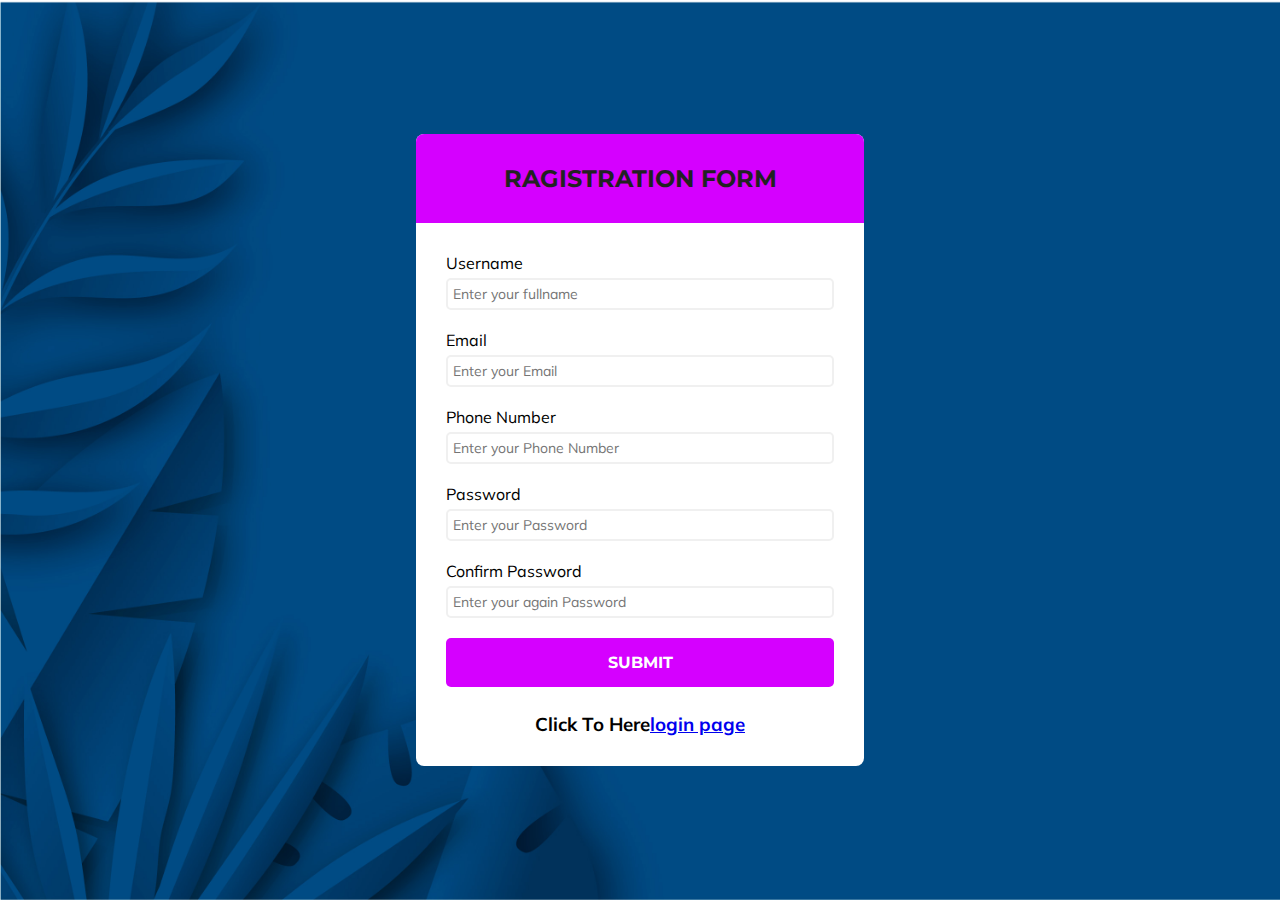
<file: index.html>
<!DOCTYPE html>
<html lang="en">
<head>
    <meta charset="UTF-8">
    <meta name="viewport" content="width=device-width, initial-scale=1.0">
    <title>Ragistration Form</title>
    <link rel="stylesheet" href="https://cdnjs.cloudflare.com/ajax/libs/font-awesome/5.10.1/css/all.min.css">
    <link rel="stylesheet" href="style.css">
    
</head>
<body>
   
     <div class="container">
        <div class="header">
            <h2>RAGISTRATION FORM</h2>
        </div>
          <form class="form" id="form">
            <div class="form-control">
                <label>Username</label>
                <input type="text" name="" id="username" placeholder="Enter your fullname" autocomplete="off">
                <i class="fas fa-check-circle"></i>
                <i class="fas fa-exclamation-circle"></i>
                <small>Error Msg</small>

            </div>
            <div class="form-control">
                <label>Email</label>
                <input type="Email" name="" id="email" placeholder="Enter your Email" autocomplete="off">
                <i class="fas fa-check-circle"></i>
                <i class="fas fa-exclamation-circle"></i>
                <small>Error Msg</small>

            </div>
            <div class="form-control">
                <label>Phone Number</label>
                <input type="number" name="" id="phone" placeholder="Enter your Phone Number" autocomplete="off">
                <i class="fas fa-check-circle"></i>
                <i class="fas fa-exclamation-circle"></i>
                <small>Error Msg</small>

            </div>
            <div class="form-control">
                <label>Password</label>
                <input type="text" name="" id="password" placeholder="Enter your Password" autocomplete="off">
                <i class="fas fa-check-circle"></i>
                <i class="fas fa-exclamation-circle"></i>
                <small>Error Msg</small>

            </div>
            <div class="form-control">
                <label>Confirm Password</label>
                <input type="text" name="" id="cpassword" placeholder="Enter your again Password" autocomplete="off">
                <i class="fas fa-check-circle"></i>
                <i class="fas fa-exclamation-circle"></i>
                <small>Error Msg</small>

            </div>

            <input type="submit" value="submit" class="btn" name="">
            <h3>Click To Here<a href="login.html">login page</a></h3>
          </form>
                
     </div>

     

    <script type="text/javascript">

        const form = document.getElementById('form');
        const username = document.getElementById('username');
        const email = document.getElementById('email');
        const phone = document.getElementById('phone');
        const password = document.getElementById('password');
        const cpassword = document.getElementById('cpassword');

        form.addEventListener('submit', (event)=>{
            event.preventDefault();
            validate();
        })

        const validate=()=>{
        const usernameVal = username.value.trim();
        const emailVal = email.value.trim();
        const phoneVal = phone.value.trim();
        const passwordVal = password.value.trim();
        const cpasswordVal = cpassword.value.trim();


        console.log("usernameVal", usernameVal);
        console.log("emailVal", emailVal);
        console.log("phoneVal", phoneVal);
        console.log("passwordVal", passwordVal);
        console.log("cpasswordVal", cpasswordVal);

        //validation username
        if(usernameVal === "") {
                setErrorMsg(username,'username cannot be blank');
        }else if(usernameVal.length <=2 ) {
                setErrorMsg(username,'username min 3 char');
        }else{
            setSuccessMsg(username);
        }
         
        //validation email
        if(emailVal === "") {
                setErrorMsg(email,'please valid email');
        }else{
            setSuccessMsg(email);
        }

        //validation phone

        if(phoneVal === "") {
                setErrorMsg(phone,'phone cannot be blank');
        }else if(phoneVal.length !=10 ) {
                setErrorMsg(phone,'phone min 10 char');
        }else{
            setSuccessMsg(phone);
        }

        // validation password 
        if(passwordVal === "") {
                setErrorMsg(password,'password cannot be blank');
        }else if(passwordVal.length <=5 ) {
                setErrorMsg(password,'password min 6 char');
        }else{
            setSuccessMsg(password);
        }

        // validation cpassword 
        if(cpasswordVal === "") {
                setErrorMsg(cpassword,' confirm password cannot be blank');
        }else if(passwordVal != cpasswordVal) {
                setErrorMsg(cpassword,"password cannot match");
        }else{
            setSuccessMsg(cpassword);
        }

        function setErrorMsg(input, errormsgs){
            const formControl = input.parentElement;
            console.log();
            const small = formControl.querySelectorAll('small');
            formControl.className="form-control error";
            small.innerText = errormsgs;
        }

        function setSuccessMsg(input){
            const formControl = input.parentElement;
            const small = formControl.querySelectorAll('small');
            formControl.className="form-control success";
            small.innerText = "";
        }

        let user_records=new Array();
        user_records=JSON.parse(localStorage.getItem("users"))?JSON.parse(localStorage.getItem("users")):[]
        if(user_records.some((v)=>{return v.email === emailVal}))
        {
            alert("Duplicate value not Allowed");
        }
        else{

            user_records.push({
            "username":usernameVal,
            "email":emailVal,
            "phone":phoneVal,
            "password":passwordVal,
            "cpassword":cpasswordVal
        })

        localStorage.setItem("users",JSON.stringify(user_records));
        

        }
       
   

       
    }
    </script>
      


</body>
</html>
</file>
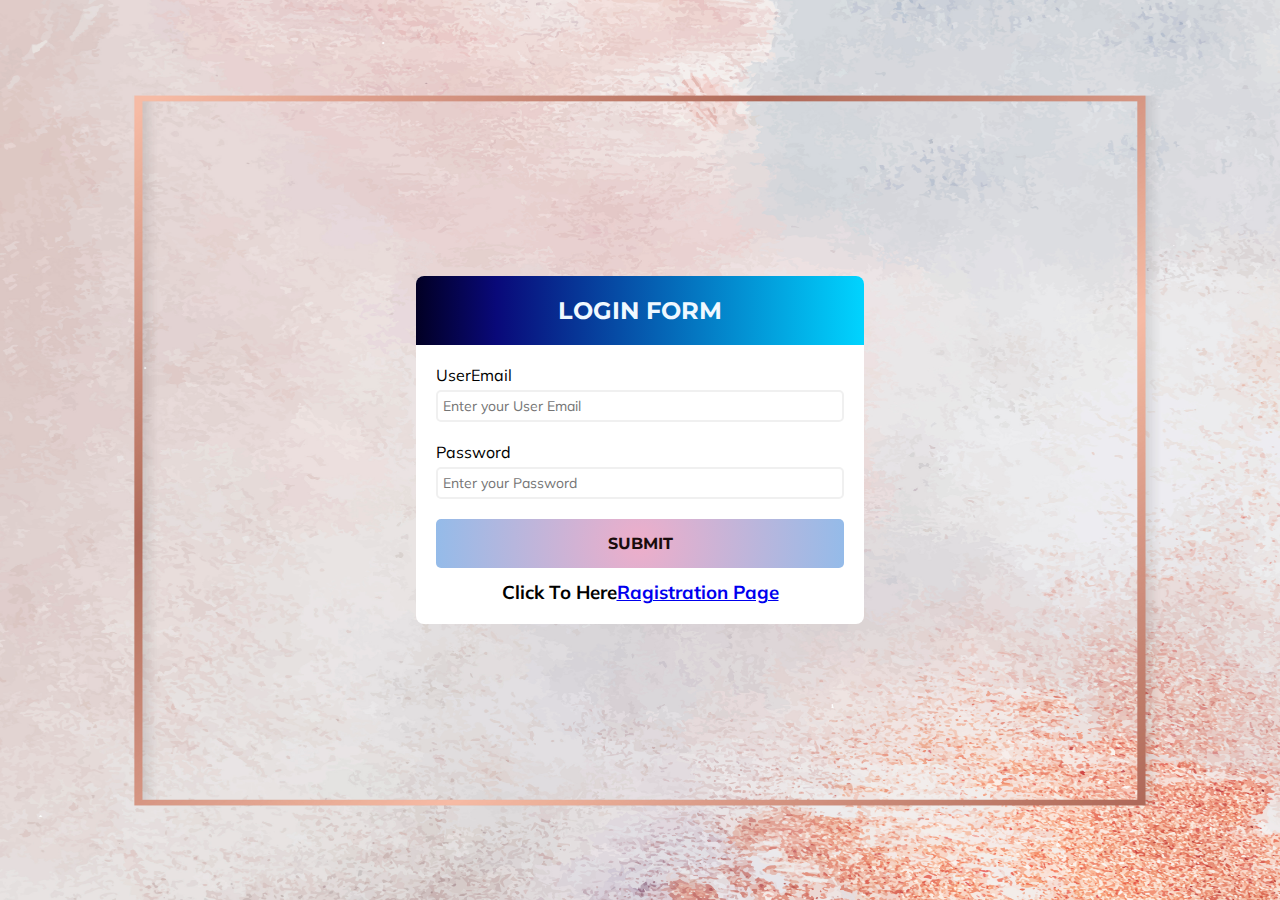
<file: login.html>
<!DOCTYPE html>
<html lang="en">
<head>
    <meta charset="UTF-8">
    <meta name="viewport" content="width=device-width, initial-scale=1.0">
    <title>Login</title>
    <link rel="stylesheet" href="login.css">
</head>
<body>
    <div class="container">
        <div class="header">
            <h2>Login Form</h2>
        </div>
          <form class="form" id="form">
            <div class="form-control">
                <label>UserEmail</label>
                <input type="text" name="" id="email" placeholder="Enter your User Email" autocomplete="off">

                </div>

            <div class="form-control">
                <label>Password</label>
                <input type="Number" name="" id="password" placeholder="Enter your Password" autocomplete="off">
                
            </div>   
            
            <input type="submit" value="submit" class="btn-btn" name="">

            <h3>Click To Here<a href="index.html">Ragistration Page</a></h3>
</form>

</body>
</html>
</file>
<file: style.css>
@import url('https://fonts.googleapis.com/css2?family=Montserrat:wght@500&family=Mulish:wght@300&display=swap');

*{
    margin: 0;
    padding: 0;
    box-sizing: border-box;
}

body {
 background-image: url(img.jpg) ;
 background-size: 100%;
 font-family: Mulish;
 display: flex;
 background-repeat: round;
 align-items: center;
 justify-content: center;
 min-height: 100vh;
 width: 100vw;
}

.container{
    background-color: #fff;
    border-radius: 10px;
    -webkit-border-radius: 8px;
    box-shadow: 0 2.8px 2.2px rgba(0,0,0,0.034),0 6.7px 5.3px rgba(0,0,0,0.048),0 12;
    overflow: hidden;
    width: calc(100vw - 65vw);
    max-width: 100%;
}

.header{
    background: hsl(290,100%,50%);
    padding: 30px 0;

}

.header h2 {
    color: #222;
    font-family:Montserrat ;
    font-size: 24px;
    text-transform: uppercase;
    text-align: center;
}

.form {
    padding: 30px;
}

.form-control{
    margin-bottom: 20px;
    position:relative ;
}

.form-control label{
    display: inline-block;
    margin-bottom: 5px;
}

.form-control input{
    width: 100%;
    border: 2px solid #f0f0f0;
    border-radius: 5px;
    display: block;
    font-family: Mulish;
    font-size: 14px;
    padding: 5px;

}

.form-control input:focus {
    outline: 0;
    border-color: #777;
}

.form-control.success input{
    border-color: #2ecc71;
}

.form-control.error input{
    border-color: #e74c3c;
}

.form-control i{
    position: absolute;
    right: 10px;
    top: 34px;
    visibility: hidden;
}

.form-control.success i.fa-check-circle{
    color: #2ecc71;
    visibility: visible;
}

.form-control.error i.fa-exclamation-circle{
    color: #e74c;
    visibility: visible;
}

.form-control small{
    color: #e74c;
    position: absolute;
    left: 0;
    visibility: hidden;
}

.form-control.error small{
    visibility: visible;
}


.form .btn {
    background: hsl(290,100%,50%);
    border-radius: 5px;
    border: none;
    outline: none;
    color: #fff;
    display: block;
    font-family: Montserrat ;
    font-size: 16px;
    padding: 15px 0;
    margin-top: 20px;
    width: 100%;
    font-weight: bold;
    text-transform: uppercase;
    transition: all 1s ease;
}

.form .btn:hover{
    background: hsl(290,70%,70%);
    transition: 1s;
}

.container h3{
    text-align: center;
    margin-top: 2vw;
}
</file>
<file: login.css>
@import url('https://fonts.googleapis.com/css2?family=Montserrat:wght@500&family=Mulish:wght@300&display=swap');
*{
    margin: 0;
    padding: 0;
    box-sizing: border-box;
}
body {
    background-image: url(bg.jpg) ;
    background-size: 100%;
    font-family: Mulish;
    display: flex;
    background-repeat: round;
    align-items: center;
    justify-content: center;
    min-height: 100vh;
    width: 100vw;
   }

   .container{
    background-color: #fff;
    border-radius: 10px;
    -webkit-border-radius: 8px;
    box-shadow: 0 2.8px 2.2px rgba(0,0,0,0.034),0 6.7px 5.3px rgba(0,0,0,0.048),0 12;
    overflow: hidden;
    width: calc(100vw - 65vw);
    max-width: 100%;
}

.header{
    background: linear-gradient(90deg, rgba(2,0,36,1) 0%, rgba(9,9,121,1) 18%, rgba(0,212,255,1) 100%);
    padding: 20px 0;

}

.header h2 {
    color:aliceblue;
    font-family:Montserrat ;
    font-size: 24px;
    text-transform: uppercase;
    text-align: center;
}

.form {
    padding: 20px;
}

.form-control{
    margin-bottom: 20px;
    position:relative ;
}

.form-control label{
    display: inline-block;
    margin-bottom: 5px;
}

.form-control input{
    width: 100%;
    border: 2px solid #f0f0f0;
    border-radius: 5px;
    display: block;
    font-family: Mulish;
    font-size: 14px;
    padding: 5px;

}
.form-control input:focus {
    outline: 0;
    border-color: #777;
}
.form .btn-btn {
    background: radial-gradient(circle, rgba(238,174,202,1) 0%, rgba(148,187,233,1) 100%);
    border-radius: 5px;
    border: none;
    outline: none;
    color: #1a0d0d;
    display: block;
    font-family: Montserrat ;
    font-size: 16px;
    padding: 15px 0;
    margin-top: 20px;
    width: 100%;
    font-weight: bold;
    text-transform: uppercase;
    transition: all 1s ease;
}

.form .btn-btn:hover{
    background: rgb(255,219,235);
    transition: 1s;
}

.container h3{
    text-align: center;
    margin-top: 1vw;
}
</file>
